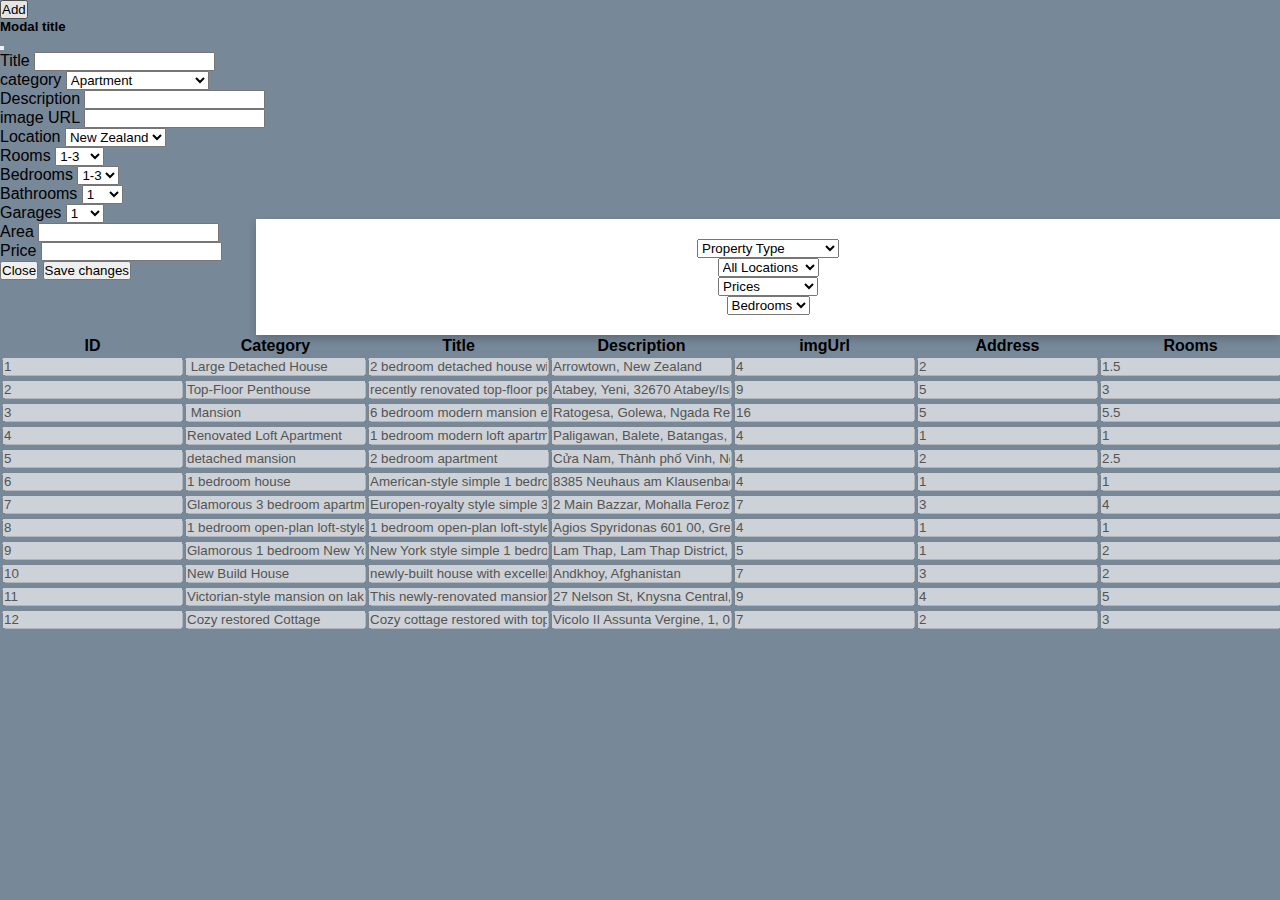
<file: admin.html>
<!DOCTYPE html>
<html lang="en">
  <head>
    <meta charset="UTF-8" />
    <meta http-equiv="X-UA-Compatible" content="IE=edge" />
    <meta name="viewport" content="width=device-width, initial-scale=1.0" />
    <title>Document</title>
    <!-- CSS LINK -->
    <link rel="stylesheet" href="./styles.css" />
    <!-- Bootstrap CSS LINK-->
    <link
      href="https://cdn.jsdelivr.net/npm/bootstrap@5.2.0-beta1/dist/css/bootstrap.min.css"
      rel="stylesheet"
      integrity="sha384-0evHe/X+R7YkIZDRvuzKMRqM+OrBnVFBL6DOitfPri4tjfHxaWutUpFmBp4vmVor"
      crossorigin="anonymous"
    />
    <!-- Font Awesome CDN --> 
    <link
      rel="stylesheet"
      href="https://cdnjs.cloudflare.com/ajax/libs/font-awesome/6.1.1/css/all.min.css"
      integrity="sha512-KfkfwYDsLkIlwQp6LFnl8zNdLGxu9YAA1QvwINks4PhcElQSvqcyVLLD9aMhXd13uQjoXtEKNosOWaZqXgel0g=="
      crossorigin="anonymous"
      referrerpolicy="no-referrer"
    /> 
  </head>
  <body>
    <!-- Button trigger modal -->
<button type="button" class="btn btn-outline-dark m-3" data-bs-toggle="modal" data-bs-target="#exampleModal">
  Add 
</button>

<!-- Modal -->
<div class="modal fade" id="exampleModal" tabindex="-1" aria-labelledby="exampleModalLabel" aria-hidden="true">
  <div class="modal-dialog">
    <div class="modal-content ">
      <div class="modal-header bg-secondary">
        <h5 class="modal-title" id="exampleModalLabel">Modal title</h5>
        <button type="button" class="btn-close" data-bs-dismiss="modal" aria-label="Close"></button>
      </div>
      <div class="modal-body bg-secondary">
        <form onsubmit="addItem()">
          <div class="mb-3">
    <label class="form-label">Title</label>
    <input type="text" class="form-control" id="title">
  </div>
          <div class="mb-3">
    <label  class="form-label">category</label>
    
    <select id="category">
      <option>Apartment</option>
      <option>Condo</option>
      <option>Loft</option>
      <option>single-Family House</option>
      <option>Multi-Family House</option>
    </select>
  </div>
   <div class="mb-3">
    <label class="form-label">Description</label>
    <input type="text" class="form-control" id="description">
  </div>
   <div class="mb-3">
    <label class="form-label">image URL</label>
    <input type="text" class="form-control" id="imgURL">
  </div>
   <div class="mb-3">
    <label  class="form-label">Location</label>
    
    <select id="address">
      <option>New Zealand</option>
      <option>Turkey</option>
      <option>Indonesia</option>
      <option>Philippines</option>
      <option>Vietnam</option>
      <option>Austria</option>
      <option>Pakistan</option>
      <option>Greece</option>
      <option>Thailand</option>
      <option>Afghanistan</option>
      <option>Knysna</option>
      <option>Italy</option>
    </select>
  </div>
   <div class="mb-3">
    <label  class="form-label">Rooms</label>
    
    <select id="rooms">
      <option>1-3</option>
      <option>4-6</option>
      <option>7-10</option>
      <option>11+</option>
    </select>
  </div>
   <div class="mb-3">
    <label  class="form-label">Bedrooms</label>
    
    <select id="bedrooms">
      <option>1-3</option>
      <option>4-5</option>
      <option>6+</option>
    </select>
  </div>
   <div class="mb-3">
    <label  class="form-label">Bathrooms</label>
    
    <select id="bathrooms">
      <option>1</option>
      <option>1.5</option>
      <option>2</option>
      <option>3</option>
      <option>3.5</option>
      <option>4+</option>
    </select>
  </div>
   <div class="mb-3">
    <label  class="form-label">Garages</label>
    
    <select id="garages">
      <option>1</option>
      <option>2</option>
      <option>3</option>
      <option>4</option>
      <option>5+</option>
    </select>
  </div>
   <div class="mb-3">
    <label class="form-label">Area</label>
    <input type="text" class="form-control" id="area">
  </div>
   <div class="mb-3">
    <label class="form-label">Price</label>
    <input type="text" class="form-control" id="price">
  </div>
  <div class="modal-footer">
    <button type="button" class="btn btn-light" data-bs-dismiss="modal">Close</button>
    <button type="submit" class="btn btn-dark">Save changes</button>
  </div>
</form>
      </div>
    </div>
  </div>
</div>
<div class="container" id="admincontainer">
<div class="card shadow-lg" id="card">
      <div class="row">
        <div class="col-md-3">
          <select
            class="form-select"
            aria-label="Default select example"
            onchange="categoryFilter(event);"
          >
            >
            <option value="all" selected>Property Type</option>
            <option value="Apartment">Apartment</option>
            <option value="Condo">Condo</option>
            <option value="Loft">Loft</option>
            <option value="Single-Family Home">Single-Family Home</option>
            <option value="Multi-Family Home">Multi-Family Home</option>
          </select>
        </div>
        <div class="col-md-3">
          <select
            class="form-select"
            aria-label="Default select example"
            onchange="filterLocation(event);"
          >
            >
            <option value="all" selected>All Locations</option>
            <option value="Arrowtown, New Zealand">New Zealand</option>
            <option value="Atabey, Yeni, 32670 Atabey/Isparta, Turkey">
              Turkey
            </option>
            <option
              value="Ratogesa, Golewa, Ngada Regency, East Nusa Tenggara, Indonesia"
            >
              Indonesia
            </option>
            <option value="Paligawan, Balete, Batangas, Philippines">
              Philippines
            </option>
            <option value="Cửa Nam, Thành phố Vinh, Nghe An, Vietnam">
              Vietnam
            </option>
            <option value="8385 Neuhaus am Klausenbach, Austria">
              Austria
            </option>
            <option
              value="2 Main Bazzar, Mohalla Ferozpura, Harīpur, Haripur, Khyber Pakhtunkhwa, Pakistan"
            >
              Pakistan
            </option>
            <option value="Agios Spyridonas 601 00, Greece">Greece</option>
            <option value="Lam Thap, Lam Thap District, Krabi 81120, Thailand">
              Thailand
            </option>
            <option value="Andkhoy, Afghanistan">Afghanistan</option>
            <option value="27 Nelson St, Knysna Central, Knysna, 6571">
              Knysna
            </option>
            <option
              value="Vicolo II Assunta Vergine, 1, 09090 Villa Verde OR, Italy"
            >
              Italy
            </option>
          </select>
        </div>
        <div class="col-md-3">
          <select
            class="form-select"
            aria-label="Default select example"
            onchange="filterPrice(event);"
          >
            <option value="all" selected>Prices</option>
            <option value="1 100 000">$ 1 100 000</option>
            <option value="1 200 000">$ 1 200 000</option>
            <option value="2 300 000">$ 2 300 000</option>
            <option value="3 400 000">$ 3 400 000</option>
            <option value="5 000 000">$ 5 000 000</option>
            <option value="7 600 000">$ 7 600 000</option>
            <option value="10 600 000">$ 10 600 000</option>
            <option value="14 600 000">$ 14 600 000</option>
          </select>
        </div>
        <div class="col-md-3">
          <select
            class="form-select"
            aria-label="Default select example"
            onchange="filterBedrooms(event)"
          >
            <option value="all" selected>Bedrooms</option>
            <option value="1">1</option>
            <option value="2">2</option>
            <option value="3">3</option>
            <option value="4">4</option>
            <option value="5">5</option>
          </select>
        </div>
      </div>
    </div>
    </div>
   <table class="table table-hover table-bordered">
      <thead class="table-secondary">
        <tr>
          <th scope="col">ID</th>
          <th scope="col">Category</th>
          <th scope="col">Title</th>
          <th scope="col">Description</th>
          <th scope="col">imgUrl</th>
          <th scope="col">Address</th>
          <th scope="col">Rooms</th>
          <th scope="col">Bedrooms</th>
          <th scope="col">Bathrooms</th>
          <th scope="col">Garages</th>
          <th scope="col">Area</th>
          <th scope="col">Price</th>
          <th scope="col">Edit</th>
        </tr>
      </thead>

    <tbody id="adminhouses">
      
    </tbody>
</table>
      <script src="./admin.js"></script>
      <!-- Bootstrap JS LINK -->
      <script
        src="https://cdn.jsdelivr.net/npm/bootstrap@5.2.0-beta1/dist/js/bootstrap.bundle.min.js"
        integrity="sha384-pprn3073KE6tl6bjs2QrFaJGz5/SUsLqktiwsUTF55Jfv3qYSDhgCecCxMW52nD2"
        crossorigin="anonymous"
      ></script>
    </tbody>
  </body>
</html>
</file>
<file: styles.css>
/* CSS Reset */
* {
  margin: 0;
  padding: 0;
  box-sizing: border-box;
}

@import url("https://fonts.googleapis.com/css2?family=Arimo:wght@500&family=EB+Garamond&family=Hind+Madurai:wght@500&family=Inconsolata:wght@300&display=swap");

/* Navigation */
*:target,
*:focus {
  outline: none;
}

.topnav {
  overflow: hidden;
  z-index: 90;
  position: relative;
  width: 100%;
  background-color: rgba(0, 0, 0, 0.253);
  box-shadow: 0px 10px 40px -10px rgba(0, 0, 0, 0.288);
}

.topnav a {
  float: left;
  color: #f2f2f2;
  text-align: center;
  padding: 14px 16px;
  text-decoration: none;
  font-size: 17px;
  min-width: 20px;
  transition: box-shadow 1s ease;
}
@media screen and (max-width:536px){
  .social {
    display:flex;
   justify-content: center;
  }
}
.topnav a:hover {
  box-shadow: inset 0 0 0 50px rgba(79, 78, 82, 0.5);
  border-bottom: 1px solid rgba(88, 86, 92, 0.5);
}

.topnav a.active {
  border-bottom: 1px solid rgba(0, 0, 0, 0.76);
}

.social {
  display: flex;
  width: 200px;
  background-color: #e6caca;
}

.social a {
  flex: 1;
}

.topnav-right {
  float: right;
}

/* Header Section Styling */
.bg-header {
  background: linear-gradient(
      rgba(112, 112, 112, 0.274),
      rgba(100, 100, 100, 0.274)
    ),
    url(./assets/images/header9.jpg);
  height: 100%;
  padding: 200px;
  background-position: center;
  background-repeat: no-repeat;
  background-size: cover;
  position: sticky;
}
.heading {
  color: #f6f7eb;
  font-family: "Hind Madurai", sans-serif;
  display: flex;
  align-items: center;
  justify-content: center;
  text-shadow: 5px 5px 10px black;
  font-size: 70px;
}
.heading1 {
  font-family: "Inconsolata", monospace;
}
div#houses {
  display: flex;
  flex-wrap: wrap;
  color: #000000;
}

/* Property Section Styling */

html,
body {
  overflow-x: hidden;
  font-family: Arial, Helvetica, sans-serif;
  background-color: lightslategrey !important;
}

.card {
  box-shadow: 0 4px 8px 0 rgba(0, 0, 0, 0.2);
  padding: 16px;
  text-align: center;
  background-color: #f1f1f1;
}

body {
  font-family: Arial, Helvetica, sans-serif;
}
/* Float four columns side by side */
.column {
  float: none;
  width: 25%;
  padding: 0 10px;
}
/* Remove extra left and right margins, due to padding in columns */
.row {
  margin: 0 -5px;
}
/* Clear floats after the columns */
.row:after {
  content: "";
  display: table;
  clear: both;
}
/* Style the counter cards */
.card {
  box-shadow: 0 4px 8px 0 rgba(0, 0, 0, 0.2); /* this adds the "card" effect */
  text-align: center;
  background-color: #f1f1f1;
}
/* Responsive columns - one column layout (vertical) on small screens */
@media screen and (max-width: 600px) {
  .column {
    width: 100%;
    display: block;
    margin-bottom: 20px;
  }
}

#about {
  background-color: lightslategrey;
}

#heading1 {
  padding-top: 200px;
  display: flex;
  justify-content: center;
}
#head-4 {
  padding-bottom: 100px;
  display: flex;
  justify-content: center;
}
#card {
  height: 7rem;
  width: 80%;
  margin-left: 10%;
  margin-top: -6;
  margin-top: -61px;
  height: fit-content;
  padding: 20px;
}
#card-2 {
  margin-left: 10px;
  width: 22rem;
  height: auto;
  margin-bottom: 20px;
  display: flex;
  justify-content: space-between;
}
#img {
  width: 20rem;
  height: auto;
}
.card {
  --bs-card-spacer-y: 1rem;
  --bs-card-spacer-x: 1rem;
  --bs-card-title-spacer-y: 0.5rem;
  --bs-card-border-width: 1px;
  --bs-card-border-color: var(--bs-border-color-translucent);
  --bs-card-border-radius: 0.375rem;
  --bs-card-box-shadow: ;
  --bs-card-inner-border-radius: calc(0.375rem - 1px);
  --bs-card-cap-padding-y: 0.5rem;
  --bs-card-cap-padding-x: 1rem;
  --bs-card-cap-bg: rgba(0, 0, 0, 0.03);
  --bs-card-cap-color: ;
  --bs-card-height: ;
  --bs-card-color: ;
  --bs-card-bg: #fff;
  --bs-card-img-overlay-padding: 1rem;
  --bs-card-group-margin: 0.75rem;
  position: relative;
  display: flex;
  flex-direction: column;
  min-width: 0;
  height: var(--bs-card-height);
  word-wrap: break-word;
  background-color: var(--bs-card-bg);
  background-clip: border-box;
  border: var(--bs-card-border-width) solid var(--bs-card-border-color);
  border-radius: 0 !important;
}

.location::after {
  content: "";
  width: auto;
  height: 1px;
  display: block;
  margin-top: 20px;
  background: #ccc;
}

img#img {
  height: 250px;
}
.title::after {
  content: "";
  width: auto;
  height: 1px;
  display: block;
  margin-top: 20px;
  background: #ccc;
}
@media screen and (max-width: 1106px) {
  .row {
    display: flex;
    flex-direction: column;
  }
}

a {
  width: 7rem;
}
footer {
  background-color: #caaaaa;
  color:#000000;
}

#none{
  text-decoration: none!important;
}
@media screen and (max-width: 1092px) {
  #footer {
    height: 9rem;
    background-color:#000000;
    color:white;
  }
}
@media screen and(max-width:2000px) {
  .row {
    display: flex;
    flex-direction: column;
  }
}

@media screen and (max-width: 1108px) {
  #card {
    /* float: right; */
    height: fit-content;
  }
}
footer {
  padding-top: 30px;
  padding-bottom: 30px;
}
@media screen and (max-width: 700px) {
  tr {
    display: flex;
    flex-direction: column;
  }
}
@media screen and (max-width:1800px){
  #admincontainer{
    display: flex;
    justify-content: flex-end;
  }
}
</file>
